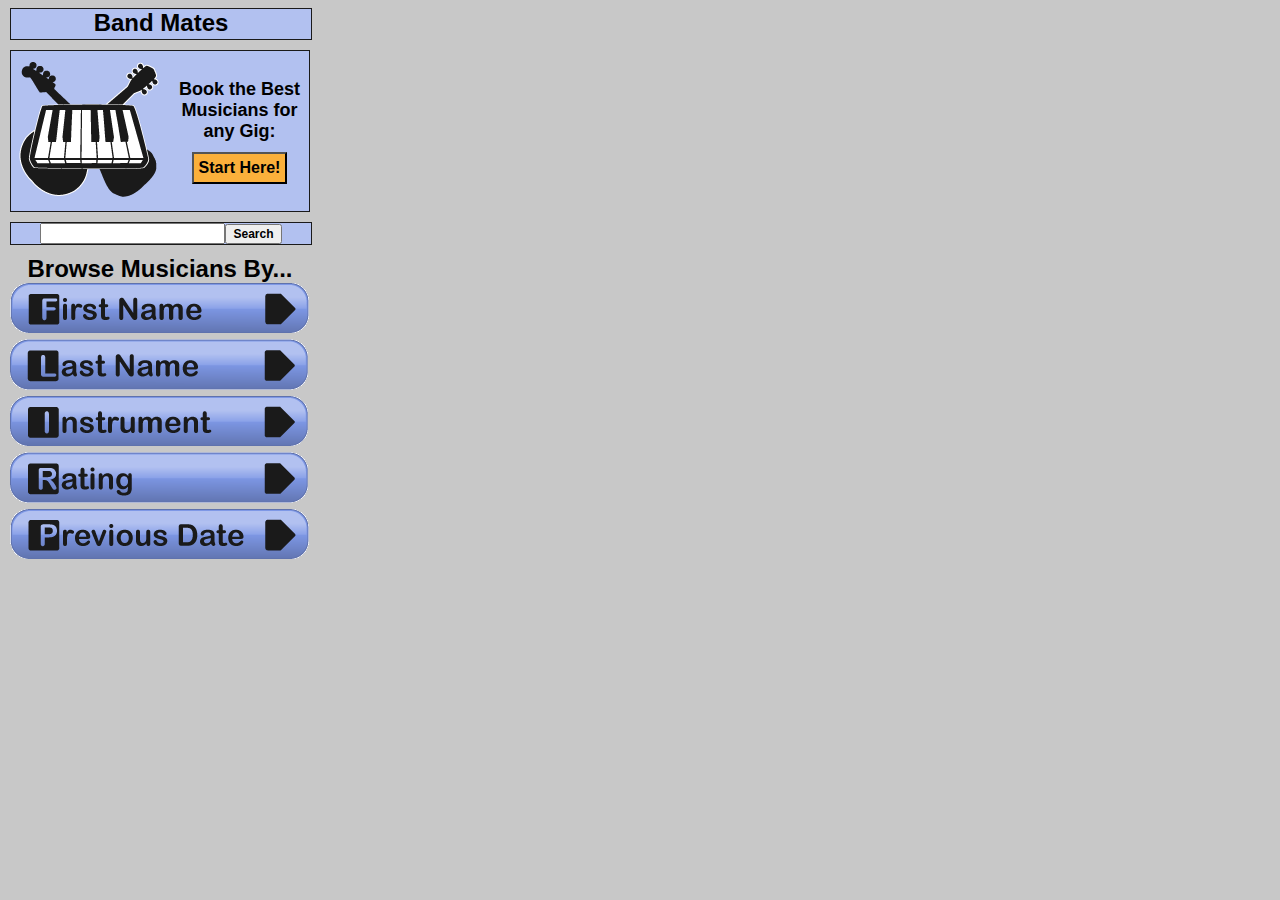
<file: Week1/index.html>
<!DOCTYPE html>
<!--   Russell Gaspard     		  -->
<!--   MIU 1305, Project 1 	      -->
<!--   Musician List, Launch Page -->

<html>
	<head>
		<meta charset="utf-8" />
		<meta name="description" content="An app that stores and lists musician contacts..." />
		<meta name="keywords" content="musicians, contacts, splash page" />		
		<meta name="robots" content="noindex, nofollow" />	
		<meta name="viewport" content="user-scalable=no, width=device-width" />
		<meta name="viewport" content="target-densitydpi=device-dpi" />	
		<meta name="HandheldFriendly" content="True" />			
		<meta name="MobileOptimized" content="320" />	

		<title>Musician List - Launch Page</title>
        <link href="css/index.css" rel="stylesheet" type="text/css" />
	</head>
	<body>
		<header>
			Band Mates
		</header>
		<table id="feature">
			<tr>
				<td>
					<img src="img/feature.gif" />
				</td>
				<td id="call">
					Book the Best Musicians for any Gig:
					<a href="addItem.html"><button id="start">Start Here!</button><a>
				</td>
			</tr>
		</table>
		
		<div id="find">
			<input type=search" id="search"/><button id="go">Search</button>
		</div>
		
		<div id="browse">
			<span id="browseTitle">Browse Musicians By... </span>
			<a href="browse.html"><img src="img/btn_first.gif" /></a>
			<a href="browse.html"><img src="img/btn_last.gif" /></a>
			<a href="browse.html"><img src="img/btn_instrument.gif" /></a>
			<a href="browse.html"><img src="img/btn_rating.gif" /></a>
			<a href="browse.html"><img src="img/btn_previous.gif" /></a>	
		</div>
		
		
		
		
		<!-- <a href="addItem.html">ADD A MUSICIAN</a> -->
	</body>
</html>
</file>
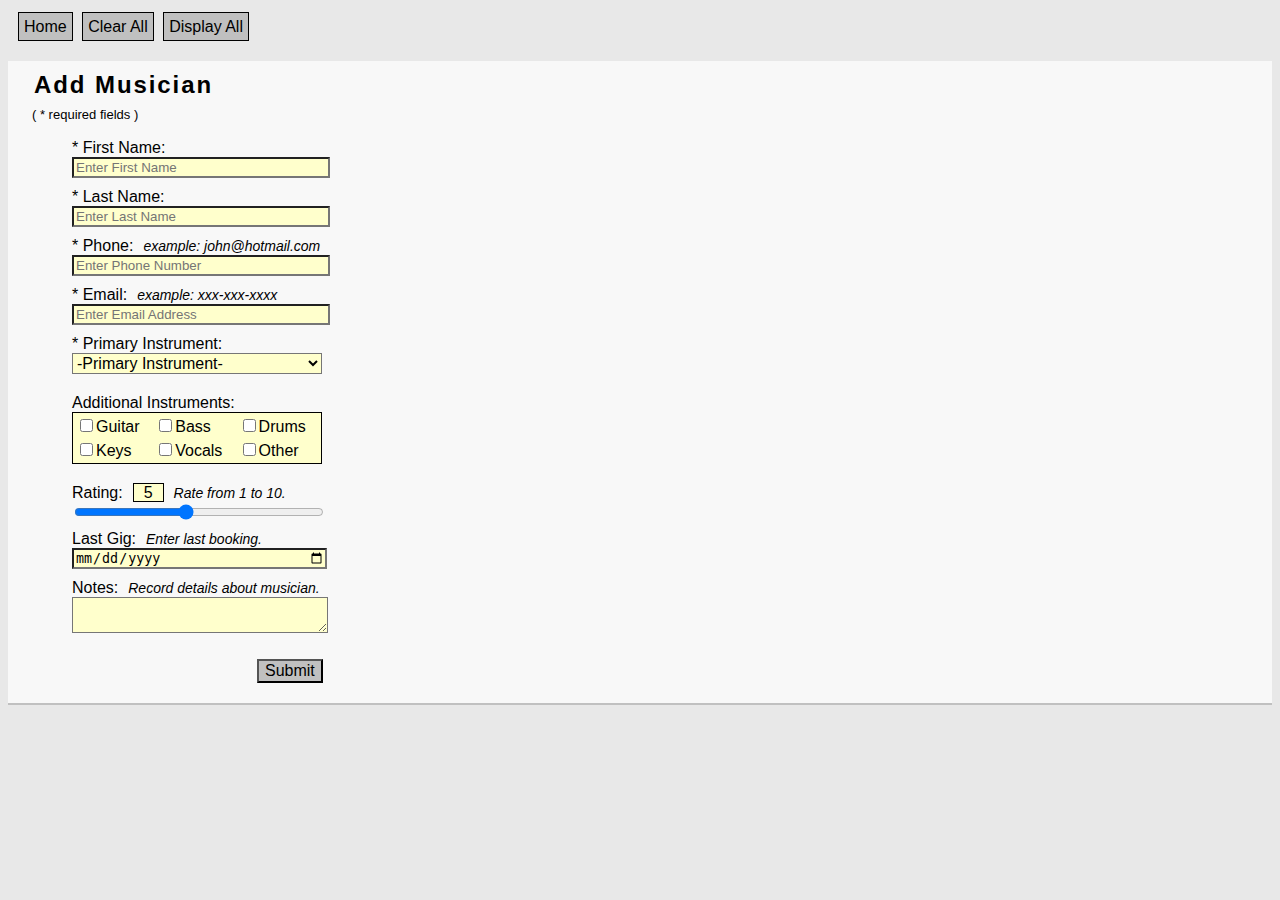
<file: BRONZE/additem.html>
<!DOCTYPE html>
<!--   Russell Gaspard     		   -->
<!--   MIU 1305, Project 4 	       -->
<!--   Musician List, Add Musician -->

<html>
	<head>
		<meta charset="utf-8" />
		<meta name="description" content="An app that stores and lists musician contacts..." />
		<meta name="keywords" content="musicians, contacts, add" />		
		<meta name="robots" content="noindex, nofollow" />	
		<meta name="viewport" content="user-scalable=no, width=device-width" />
		<meta name="viewport" content="target-densitydpi=device-dpi" />	
		<meta name="HandheldFriendly" content="True" />			
		<meta name="MobileOptimized" content="320" />	

		<title>Musician List - Add Musician</title>
        <link href="css/styles.css" rel="stylesheet" type="text/css" />
	</head>
	<body>
		<header>
			<a href="index.html" id="home" >Home</a>
			<a href="#" id="clearDataLink" >Clear All</a>
			<a href="#" id="displayDataLink" >Display All</a>
			<a href="javascript: window.location.reload();" id="addAnother" style="display:none;">Add Another</a>

		</header>
		<form action="#" method="post" id="theForm">
			<fieldset>
				<legend>Add Musician</legend>
				<span id="required">( * required fields )</span>
				<ul id="errors"></ul>
				<ul id="fields">
					<li><label for="fname">* First Name:</label><input type="text" id="fname" placeholder="Enter First Name" /></li>
					<li><label for="lname">* Last Name:</label><input type="text" id="lname" placeholder="Enter Last Name"/></li>	
					<li><label for="phone">* Phone:</label><span class="hint">example: john@hotmail.com</span><input type="text" id="phone" placeholder="Enter Phone Number"/></li>
					<li><label for="email">* Email:</label><span class="hint">example: xxx-xxx-xxxx</span><input type="email" id="email" placeholder="Enter Email Address"/></li>
					
					<li id="pSelect">
						<label for="primary">* Primary Instrument:</label>
					</li>
					
					<li>Additional Instruments:
						<table>
							<tr><td><input type="checkbox" value="Guitar" id="guitar" name="all"/><label for="guitar">Guitar</label></td>
								<td><input type="checkbox" value="Bass" id="bass" name="all"/><label for="bass">Bass</label></td>
								<td><input type="checkbox" value="Drums" id="drums" name="all"/><label for="drums">Drums</label></td></tr>
							<tr><td><input type="checkbox" value="Keys" id="keys" name="all"/><label for="keys">Keys</label></td>
								<td><input type="checkbox" value="Vocals" id="vocals" name="all"/><label for="vocals">Vocals</label></td>
								<td><input type="checkbox" value="Other" id="other" name="all"/><label for="other">Other</label></td></tr>
						</table>
					</li>

					<li><label for="rating">Rating:</label><span id="range">5</span><span class="hint">Rate from 1 to 10.</span><input type="range" id="rating"" value="5" min="1" max="10"></input></li>
					<li><label for="lgig">Last Gig:</label><span class="hint">Enter last booking.</span><input type="date" id="lgig"></input></li>	
					<li><label for="notes">Notes:</label><span class="hint">Record details about musician.</span><textarea id="notes"></textarea>
					<li><input type="hidden" value="True"></li>
				</ul>
				<button id="submit">Submit</button>
			</fieldset>
		</form>
		<div id="musicians"></div>
		<script src="js/json.js" type="text/javascript"></script>
		<script src="js/main.js" type="text/javascript"></script>
	</body>
			
</html>
</file>
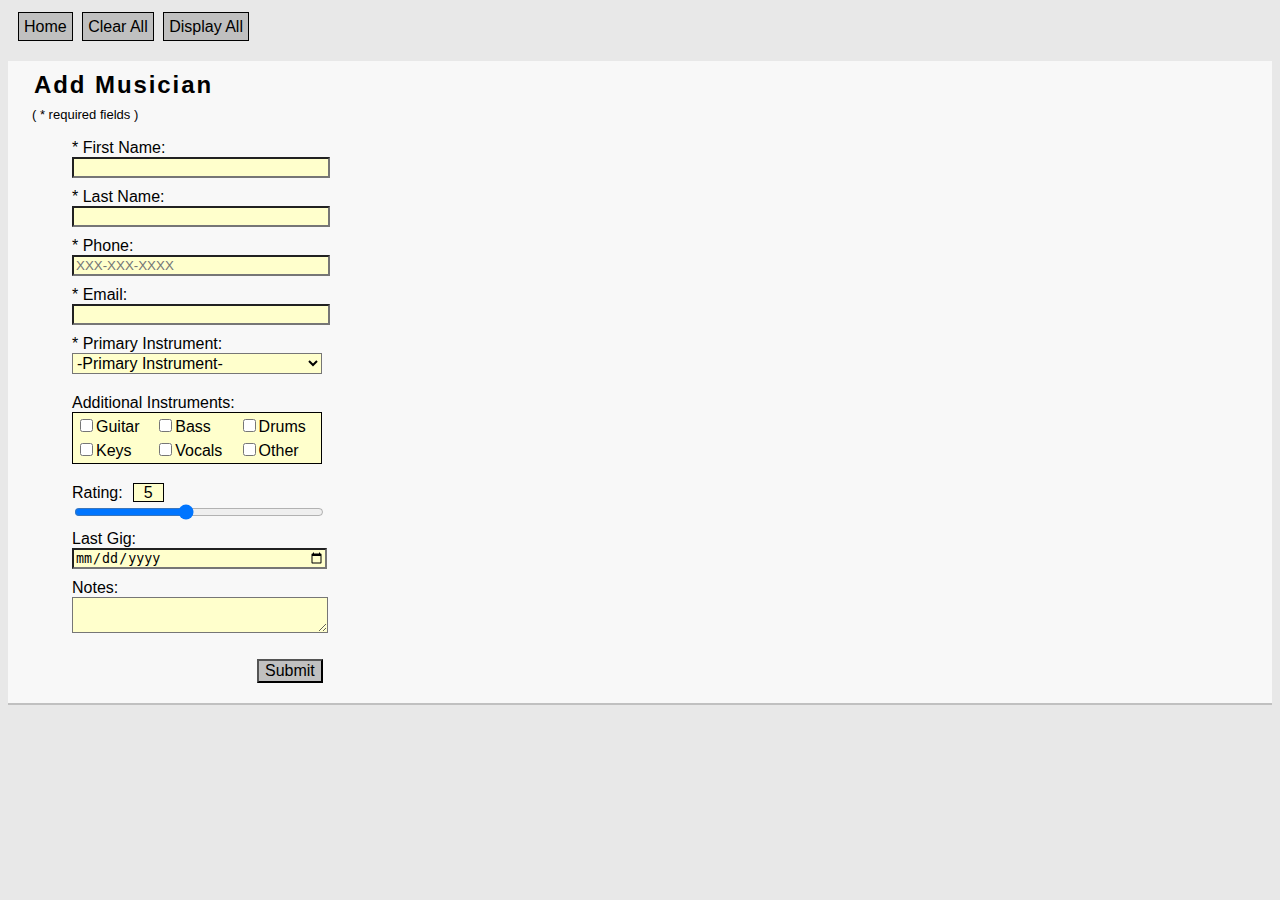
<file: Week1/additem.html>
<!DOCTYPE html>
<!--   Russell Gaspard     		   -->
<!--   MIU 1305, Project 1 	       -->
<!--   Musician List, Add Musician -->

<html>
	<head>
		<meta charset="utf-8" />
		<meta name="description" content="An app that stores and lists musician contacts..." />
		<meta name="keywords" content="musicians, contacts, add" />		
		<meta name="robots" content="noindex, nofollow" />	
		<meta name="viewport" content="user-scalable=no, width=device-width" />
		<meta name="viewport" content="target-densitydpi=device-dpi" />	
		<meta name="HandheldFriendly" content="True" />			
		<meta name="MobileOptimized" content="320" />	

		<title>Musician List - Add Musician</title>
        <link href="css/styles.css" rel="stylesheet" type="text/css" />
	</head>
	<body>
		<header>
			<a href="index.html" id="home" >Home</a>
			<a href="#" id="clearDataLink" >Clear All</a>
			<a href="#" id="displayDataLink" >Display All</a>
			<a href="javascript: window.location.reload();" id="addAnother" style="display:none;">Add Another</a>

		</header>
		<form action="#" method="post" id="theForm">
			<fieldset>
				<legend>Add Musician</legend>
				<span id="required">( * required fields )</span>
				<ul id="errors"></ul>
				<ul id="fields">
					<li><label for="fname">* First Name:</label><input type="text" id="fname" /></li>
					<li><label for="lname">* Last Name:</label><input type="text" id="lname" /></li>	
					<li><label for="phone">* Phone:</label><input type="text" id="phone" placeholder="XXX-XXX-XXXX"/></li>
					<li><label for="email">* Email:</label><input type="email" id="email" /></li>
					
					<li id="pSelect">
						<label for="primary">* Primary Instrument:</label>
					</li>
					
					<li>Additional Instruments:
						<table>
							<tr><td><input type="checkbox" value="Guitar" id="guitar" name="all"/><label for="guitar">Guitar</label></td>
								<td><input type="checkbox" value="Bass" id="bass" name="all"/><label for="bass">Bass</label></td>
								<td><input type="checkbox" value="Drums" id="drums" name="all"/><label for="drums">Drums</label></td></tr>
							<tr><td><input type="checkbox" value="Keys" id="keys" name="all"/><label for="keys">Keys</label></td>
								<td><input type="checkbox" value="Vocals" id="vocals" name="all"/><label for="vocals">Vocals</label></td>
								<td><input type="checkbox" value="Other" id="other" name="all"/><label for="other">Other</label></td></tr>
						</table>
					</li>

					<li><label for="rating">Rating:</label><span id="range">5</span><input type="range" id="rating"" value="5" min="1" max="10"></input></li>
					<li><label for="lgig">Last Gig:</label><input type="date" id="lgig"></input></li>	
					<li><label for="notes">Notes:</label><textarea id="notes"></textarea>
					<li><input type="hidden" value="True"></li>
				</ul>
				<button id="submit">Submit</button>
			</fieldset>
		</form>
		<div id="musicians"></div>
		<script src="js/json.js" type="text/javascript"></script>
		<script src="js/main.js" type="text/javascript"></script>
	</body>
			
</html>
</file>
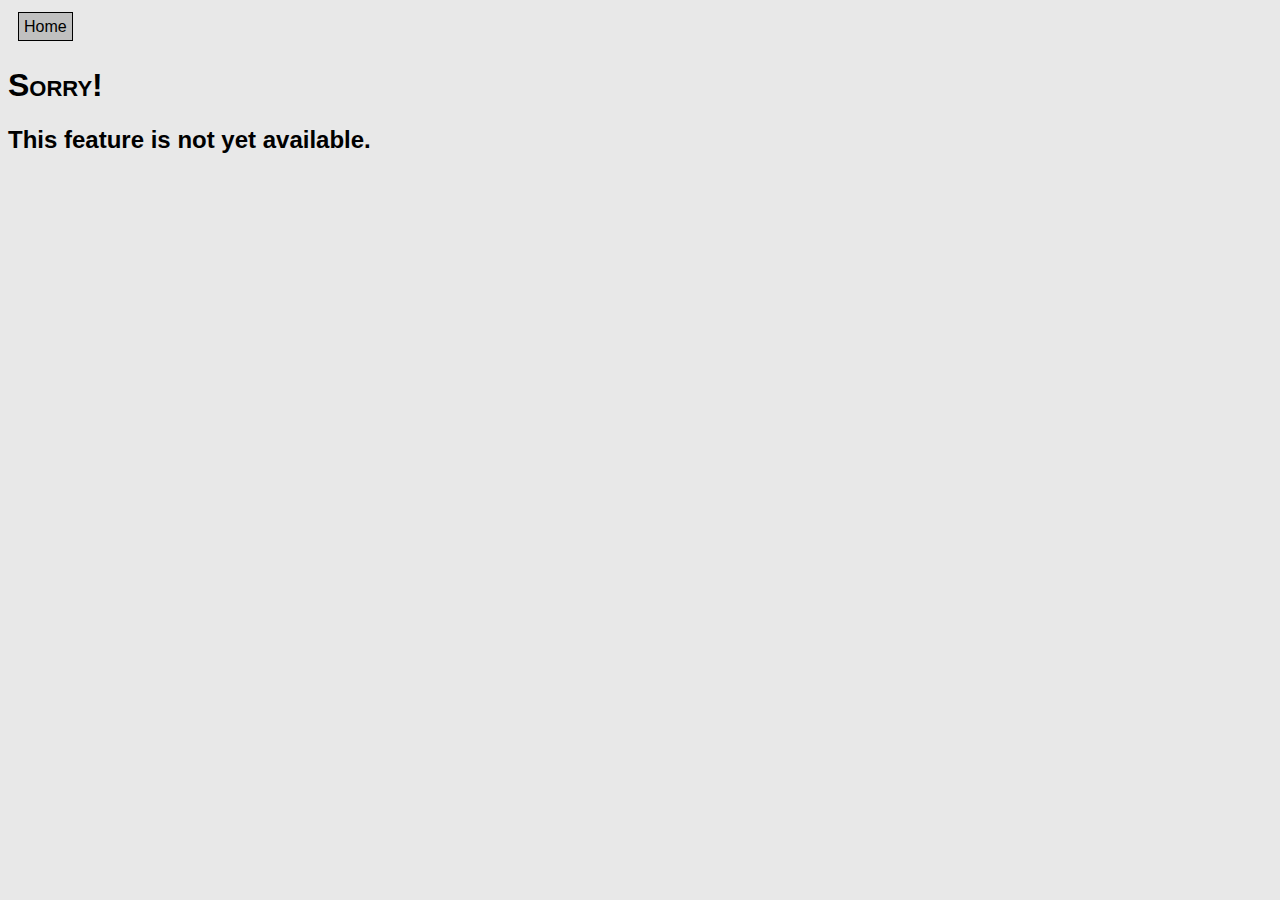
<file: Week1/browse.html>
<!DOCTYPE html>
<!--   Russell Gaspard     		   -->
<!--   MIU 1305, Project 1 	       -->
<!--   Musician List, Browse       -->

<html>
	<head>
		<meta charset="utf-8" />
		<meta name="description" content="An app that stores and lists musician contacts..." />
		<meta name="keywords" content="musicians, contacts, add" />		
		<meta name="robots" content="noindex, nofollow" />	
		<meta name="viewport" content="user-scalable=no, width=device-width" />
		<meta name="viewport" content="target-densitydpi=device-dpi" />	
		<meta name="HandheldFriendly" content="True" />			
		<meta name="MobileOptimized" content="320" />	

		<title>Musician List - Browse</title>
        <link href="css/styles.css" rel="stylesheet" type="text/css" />
	</head>
	<body>
		<header>
			<a href="index.html" id="home" >Home</a>
		</header>
		<h1>Sorry!</h1>
	    <h2>This feature is not yet available.</h2>
	</body>
</html>
</file>
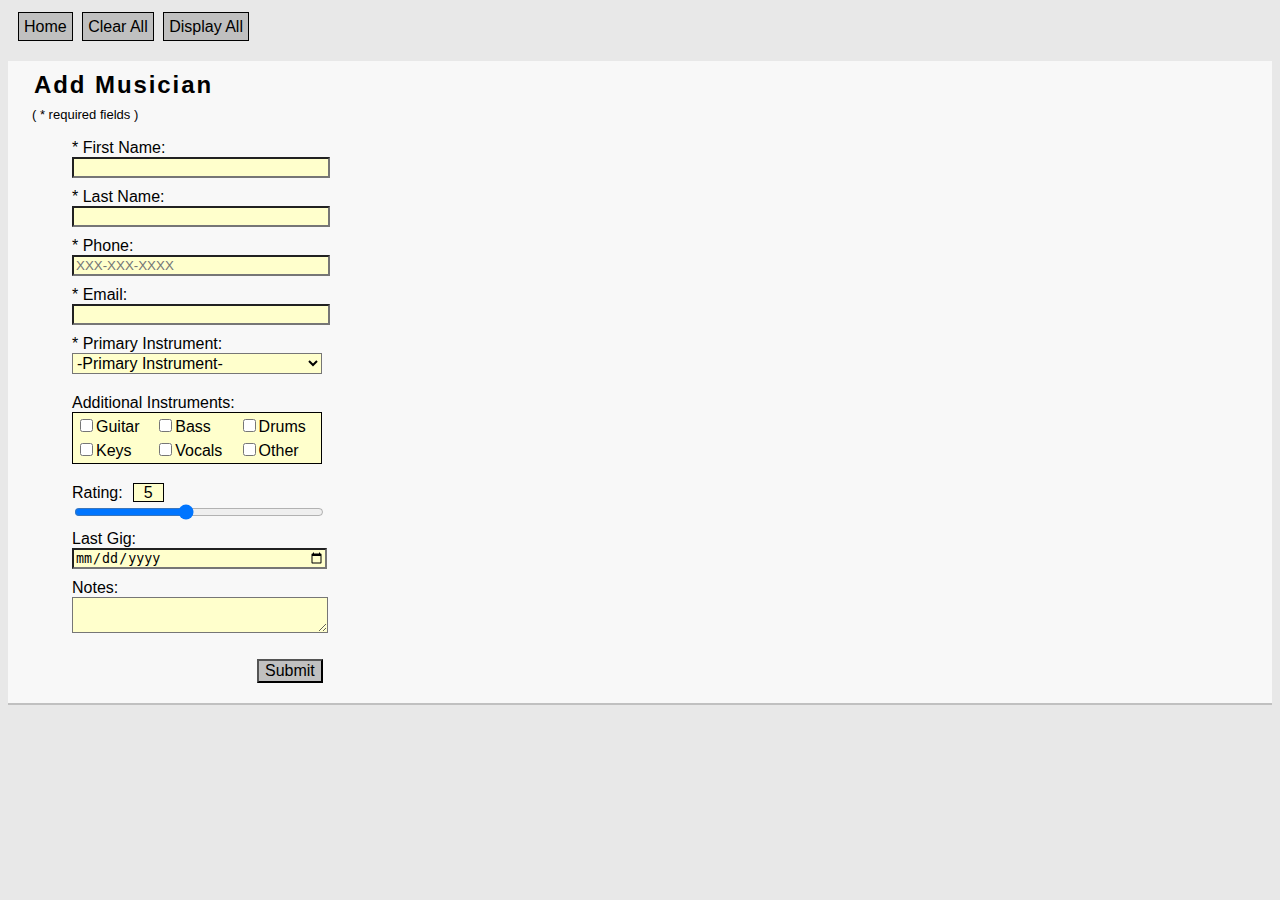
<file: Week2/GOLD/additem.html>
<!DOCTYPE html>
<!--   Russell Gaspard     		   -->
<!--   MIU 1305, Project 2 	       -->
<!--   Musician List, Add Musician -->

<html>
	<head>
		<meta charset="utf-8" />
		<meta name="description" content="An app that stores and lists musician contacts..." />
		<meta name="keywords" content="musicians, contacts, add" />		
		<meta name="robots" content="noindex, nofollow" />	
		<meta name="viewport" content="user-scalable=no, width=device-width" />
		<meta name="viewport" content="target-densitydpi=device-dpi" />	
		<meta name="HandheldFriendly" content="True" />			
		<meta name="MobileOptimized" content="320" />	

		<title>Musician List - Add Musician</title>
        <link href="css/styles.css" rel="stylesheet" type="text/css" />
	</head>
	<body>
		<header>
			<a href="index.html" id="home" >Home</a>
			<a href="#" id="clearDataLink" >Clear All</a>
			<a href="#" id="displayDataLink" >Display All</a>
			<a href="javascript: window.location.reload();" id="addAnother" style="display:none;">Add Another</a>

		</header>
		<form action="#" method="post" id="theForm">
			<fieldset>
				<legend>Add Musician</legend>
				<span id="required">( * required fields )</span>
				<ul id="errors"></ul>
				<ul id="fields">
					<li><label for="fname">* First Name:</label><input type="text" id="fname" /></li>
					<li><label for="lname">* Last Name:</label><input type="text" id="lname" /></li>	
					<li><label for="phone">* Phone:</label><input type="text" id="phone" placeholder="XXX-XXX-XXXX"/></li>
					<li><label for="email">* Email:</label><input type="email" id="email" /></li>
					
					<li id="pSelect">
						<label for="primary">* Primary Instrument:</label>
					</li>
					
					<li>Additional Instruments:
						<table>
							<tr><td><input type="checkbox" value="Guitar" id="guitar" name="all"/><label for="guitar">Guitar</label></td>
								<td><input type="checkbox" value="Bass" id="bass" name="all"/><label for="bass">Bass</label></td>
								<td><input type="checkbox" value="Drums" id="drums" name="all"/><label for="drums">Drums</label></td></tr>
							<tr><td><input type="checkbox" value="Keys" id="keys" name="all"/><label for="keys">Keys</label></td>
								<td><input type="checkbox" value="Vocals" id="vocals" name="all"/><label for="vocals">Vocals</label></td>
								<td><input type="checkbox" value="Other" id="other" name="all"/><label for="other">Other</label></td></tr>
						</table>
					</li>

					<li><label for="rating">Rating:</label><span id="range">5</span><input type="range" id="rating"" value="5" min="1" max="10"></input></li>
					<li><label for="lgig">Last Gig:</label><input type="date" id="lgig"></input></li>	
					<li><label for="notes">Notes:</label><textarea id="notes"></textarea>
					<li><input type="hidden" value="True"></li>
				</ul>
				<button id="submit">Submit</button>
			</fieldset>
		</form>
		<div id="musicians"></div>
		<script src="js/json.js" type="text/javascript"></script>
		<script src="js/main.js" type="text/javascript"></script>
	</body>
			
</html>
</file>
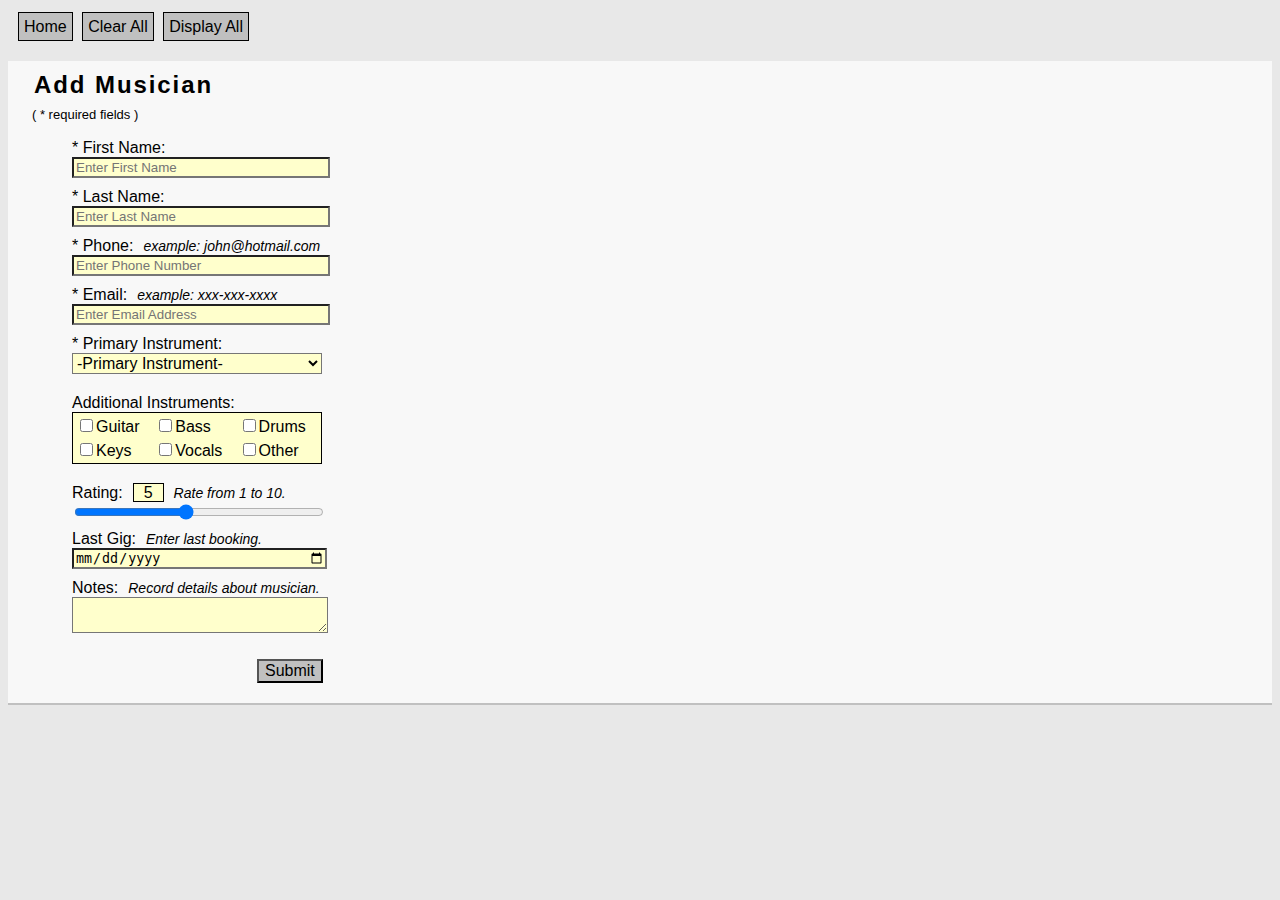
<file: Week3/BRONZE/additem.html>
<!DOCTYPE html>
<!--   Russell Gaspard     		   -->
<!--   MIU 1305, Project 1 	       -->
<!--   Musician List, Add Musician -->

<html>
	<head>
		<meta charset="utf-8" />
		<meta name="description" content="An app that stores and lists musician contacts..." />
		<meta name="keywords" content="musicians, contacts, add" />		
		<meta name="robots" content="noindex, nofollow" />	
		<meta name="viewport" content="user-scalable=no, width=device-width" />
		<meta name="viewport" content="target-densitydpi=device-dpi" />	
		<meta name="HandheldFriendly" content="True" />			
		<meta name="MobileOptimized" content="320" />	

		<title>Musician List - Add Musician</title>
        <link href="css/styles.css" rel="stylesheet" type="text/css" />
	</head>
	<body>
		<header>
			<a href="index.html" id="home" >Home</a>
			<a href="#" id="clearDataLink" >Clear All</a>
			<a href="#" id="displayDataLink" >Display All</a>
			<a href="javascript: window.location.reload();" id="addAnother" style="display:none;">Add Another</a>

		</header>
		<form action="#" method="post" id="theForm">
			<fieldset>
				<legend>Add Musician</legend>
				<span id="required">( * required fields )</span>
				<ul id="errors"></ul>
				<ul id="fields">
					<li><label for="fname">* First Name:</label><input type="text" id="fname" placeholder="Enter First Name" /></li>
					<li><label for="lname">* Last Name:</label><input type="text" id="lname" placeholder="Enter Last Name"/></li>	
					<li><label for="phone">* Phone:</label><span class="hint">example: john@hotmail.com</span><input type="text" id="phone" placeholder="Enter Phone Number"/></li>
					<li><label for="email">* Email:</label><span class="hint">example: xxx-xxx-xxxx</span><input type="email" id="email" placeholder="Enter Email Address"/></li>
					
					<li id="pSelect">
						<label for="primary">* Primary Instrument:</label>
					</li>
					
					<li>Additional Instruments:
						<table>
							<tr><td><input type="checkbox" value="Guitar" id="guitar" name="all"/><label for="guitar">Guitar</label></td>
								<td><input type="checkbox" value="Bass" id="bass" name="all"/><label for="bass">Bass</label></td>
								<td><input type="checkbox" value="Drums" id="drums" name="all"/><label for="drums">Drums</label></td></tr>
							<tr><td><input type="checkbox" value="Keys" id="keys" name="all"/><label for="keys">Keys</label></td>
								<td><input type="checkbox" value="Vocals" id="vocals" name="all"/><label for="vocals">Vocals</label></td>
								<td><input type="checkbox" value="Other" id="other" name="all"/><label for="other">Other</label></td></tr>
						</table>
					</li>

					<li><label for="rating">Rating:</label><span id="range">5</span><span class="hint">Rate from 1 to 10.</span><input type="range" id="rating"" value="5" min="1" max="10"></input></li>
					<li><label for="lgig">Last Gig:</label><span class="hint">Enter last booking.</span><input type="date" id="lgig"></input></li>	
					<li><label for="notes">Notes:</label><span class="hint">Record details about musician.</span><textarea id="notes"></textarea>
					<li><input type="hidden" value="True"></li>
				</ul>
				<button id="submit">Submit</button>
			</fieldset>
		</form>
		<div id="musicians"></div>
		<script src="js/json.js" type="text/javascript"></script>
		<script src="js/main.js" type="text/javascript"></script>
	</body>
			
</html>
</file>
<file: Week1/css/index.css>
/*
   Russell Gaspard
   Project 1
   Visual Frameworks - MIU 1305
   Mobile Development
   Full Sail University
*/


body{
	font-family:Arial;
	background:#c8c8c8;
	padding:0px;
	overflow:scroll;
}

header{
	width:300px;
	height:30px;
	text-align:center;
	font-weight:bold;
	font-size:24px;
	margin-left:2px;	
	margin-bottom:10px;
	background:#B2C1F0;
	border: 1px solid #1A1A1A;
}


#feature{
	width:300px;
	margin-left:2px;	
	background:#B2C1F0;
	border: 1px solid #1A1A1A;
}

#call{
	padding:3px;
	vertical-align:center;
	text-align:center;
	font-weight:bold;
	font-size:18px;
}

#start{
	margin-top:10px;
	font-weight:bold;
	font-size:16px;
	background:#FBB03B;
	padding:5px;
}

div#find{
	text-align:center;
	width:300px;
	margin-left:2px;	
	margin-top:10px;
	background:#B2C1F0;
	border: 1px solid #1A1A1A;
}

#go{
	font-weight:bold;
	font-size:12px;
}


div#browse{
	text-align:center;
	font-weight:bold;
	font-size:24px;
	
	width:300px;
	margin-left:2px;	
	margin-top:10px;
	background:#c8c8c8;
}

img{
	margin-top:0px;
	margin-bottom:0px;
	margin-left:0px;
	margin-right:5px;
	padding:0px;
}
</file>
<file: BRONZE/css/styles.css>
/*
   Russell Gaspard
   Project 4
 MIU 1305
   Mobile Development
   Full Sail University
*/


body{
	font-family:Arial;
	background:#E8E8E8;
	padding:0px;
}

header{
	padding: 10px;
}

h1 {
	font-variant:small-caps;
}

a {
	text-decoration:none;
	color: black;
	border: 1px solid black;
	padding: 5px;
	margin-right:5px;
	background:#C0C0C0;
}

#buttons{
	margin-top:10px;
	margin-bottom:20px;
}

form {
	margin-top: 15px;
	padding:10px;
	background: #f8f8f8;
}

fieldset {
	border: 0;
}

span.hint{
	margin-left:10px;
	font-style: italic;
		font-size:14px;
	
}

legend{
	letter-spacing: .08em;
	font-weight:bold;
	font-size:24px;
}

button {
	background:#C0C0C0;
	font-size:16px;
	margin-top:10px;
	margin-left:225px;
}

input{
	background: #ffffcc;
}

[type='text'],[type='email'],[type='date'],[type='range']{
	display:block;
	width:250px;
	margin-bottom:10px;
}

#range{
	display:inline;
	width:100px;
	background:#ffffcc;
	border: 1px solid black;
	padding-left:10px;
	padding-right:10px;
	margin-left:10px;
}

textarea{
	background: #ffffcc;
	display:block;
	width:250px;
}

select{
	background: #ffffcc;
	display:block;
	width:250px;
	font-size:16px;
	margin-bottom:20px;
}

table{
	margin-bottom:20px;
	background:#ffffcc;
	border: 1px solid black;
	width:250px;
}

img{
	margin-top:10px;
}

div#musicians{
	border: 1px solid #C0C0C0;
	background: #f8f8f8;
	overflow:scroll;
}
   

ul{
	list-style: none;
}
   
ul#errors{
	color:red;
	list-style: none;
}

span#required{
	font-size:13px;
}
</file>
<file: Week1/css/styles.css>
/*
   Russell Gaspard
   Project 4
   Visual Frameworks - VFW 1304
   Mobile Development
   Full Sail University
*/


body{
	font-family:Arial;
	background:#E8E8E8;
	padding:0px;
}

header{
	padding: 10px;
}

h1 {
	font-variant:small-caps;
}

a {
	text-decoration:none;
	color: black;
	border: 1px solid black;
	padding: 5px;
	margin-right:5px;
	background:#C0C0C0;
}

#buttons{
	margin-top:10px;
	margin-bottom:20px;
}

form {
	margin-top: 15px;
	padding:10px;
	background: #f8f8f8;
}

fieldset {
	border: 0;
}

legend{
	letter-spacing: .08em;
	font-weight:bold;
	font-size:24px;
}

button {
	background:#C0C0C0;
	font-size:16px;
	margin-top:10px;
	margin-left:225px;
}

input{
	background: #ffffcc;
}

[type='text'],[type='email'],[type='date'],[type='range']{
	display:block;
	width:250px;
	margin-bottom:10px;
}

#range{
	display:inline;
	width:100px;
	background:#ffffcc;
	border: 1px solid black;
	padding-left:10px;
	padding-right:10px;
	margin-left:10px;
}

textarea{
	background: #ffffcc;
	display:block;
	width:250px;
}

select{
	background: #ffffcc;
	display:block;
	width:250px;
	font-size:16px;
	margin-bottom:20px;
}

table{
	margin-bottom:20px;
	background:#ffffcc;
	border: 1px solid black;
	width:250px;
}

img{
	margin-top:10px;
}

div#musicians{
	border: 1px solid #C0C0C0;
	background: #f8f8f8;
	overflow:scroll;
}
   

ul{
	list-style: none;
}
   
ul#errors{
	color:red;
	list-style: none;
}

span#required{
	font-size:13px;
}
</file>
<file: Week2/GOLD/css/styles.css>
/*
   Russell Gaspard
   Project 4
   Visual Frameworks - VFW 1304
   Mobile Development
   Full Sail University
*/


body{
	font-family:Arial;
	background:#E8E8E8;
	padding:0px;
}

header{
	padding: 10px;
}

h1 {
	font-variant:small-caps;
}

a {
	text-decoration:none;
	color: black;
	border: 1px solid black;
	padding: 5px;
	margin-right:5px;
	background:#C0C0C0;
}

#buttons{
	margin-top:10px;
	margin-bottom:20px;
}

form {
	margin-top: 15px;
	padding:10px;
	background: #f8f8f8;
}

fieldset {
	border: 0;
}

legend{
	letter-spacing: .08em;
	font-weight:bold;
	font-size:24px;
}

button {
	background:#C0C0C0;
	font-size:16px;
	margin-top:10px;
	margin-left:225px;
}

input{
	background: #ffffcc;
}

[type='text'],[type='email'],[type='date'],[type='range']{
	display:block;
	width:250px;
	margin-bottom:10px;
}

#range{
	display:inline;
	width:100px;
	background:#ffffcc;
	border: 1px solid black;
	padding-left:10px;
	padding-right:10px;
	margin-left:10px;
}

textarea{
	background: #ffffcc;
	display:block;
	width:250px;
}

select{
	background: #ffffcc;
	display:block;
	width:250px;
	font-size:16px;
	margin-bottom:20px;
}

table{
	margin-bottom:20px;
	background:#ffffcc;
	border: 1px solid black;
	width:250px;
}

img{
	margin-top:10px;
}

div#musicians{
	border: 1px solid #C0C0C0;
	background: #f8f8f8;
	overflow:scroll;
}
   

ul{
	list-style: none;
}
   
ul#errors{
	color:red;
	list-style: none;
}

span#required{
	font-size:13px;
}
</file>
<file: Week3/BRONZE/css/styles.css>
/*
   Russell Gaspard
   Project 4
   Visual Frameworks - VFW 1304
   Mobile Development
   Full Sail University
*/


body{
	font-family:Arial;
	background:#E8E8E8;
	padding:0px;
}

header{
	padding: 10px;
}

h1 {
	font-variant:small-caps;
}

a {
	text-decoration:none;
	color: black;
	border: 1px solid black;
	padding: 5px;
	margin-right:5px;
	background:#C0C0C0;
}

#buttons{
	margin-top:10px;
	margin-bottom:20px;
}

form {
	margin-top: 15px;
	padding:10px;
	background: #f8f8f8;
}

fieldset {
	border: 0;
}

span.hint{
	margin-left:10px;
	font-style: italic;
		font-size:14px;
	
}

legend{
	letter-spacing: .08em;
	font-weight:bold;
	font-size:24px;
}

button {
	background:#C0C0C0;
	font-size:16px;
	margin-top:10px;
	margin-left:225px;
}

input{
	background: #ffffcc;
}

[type='text'],[type='email'],[type='date'],[type='range']{
	display:block;
	width:250px;
	margin-bottom:10px;
}

#range{
	display:inline;
	width:100px;
	background:#ffffcc;
	border: 1px solid black;
	padding-left:10px;
	padding-right:10px;
	margin-left:10px;
}

textarea{
	background: #ffffcc;
	display:block;
	width:250px;
}

select{
	background: #ffffcc;
	display:block;
	width:250px;
	font-size:16px;
	margin-bottom:20px;
}

table{
	margin-bottom:20px;
	background:#ffffcc;
	border: 1px solid black;
	width:250px;
}

img{
	margin-top:10px;
}

div#musicians{
	border: 1px solid #C0C0C0;
	background: #f8f8f8;
	overflow:scroll;
}
   

ul{
	list-style: none;
}
   
ul#errors{
	color:red;
	list-style: none;
}

span#required{
	font-size:13px;
}
</file>
